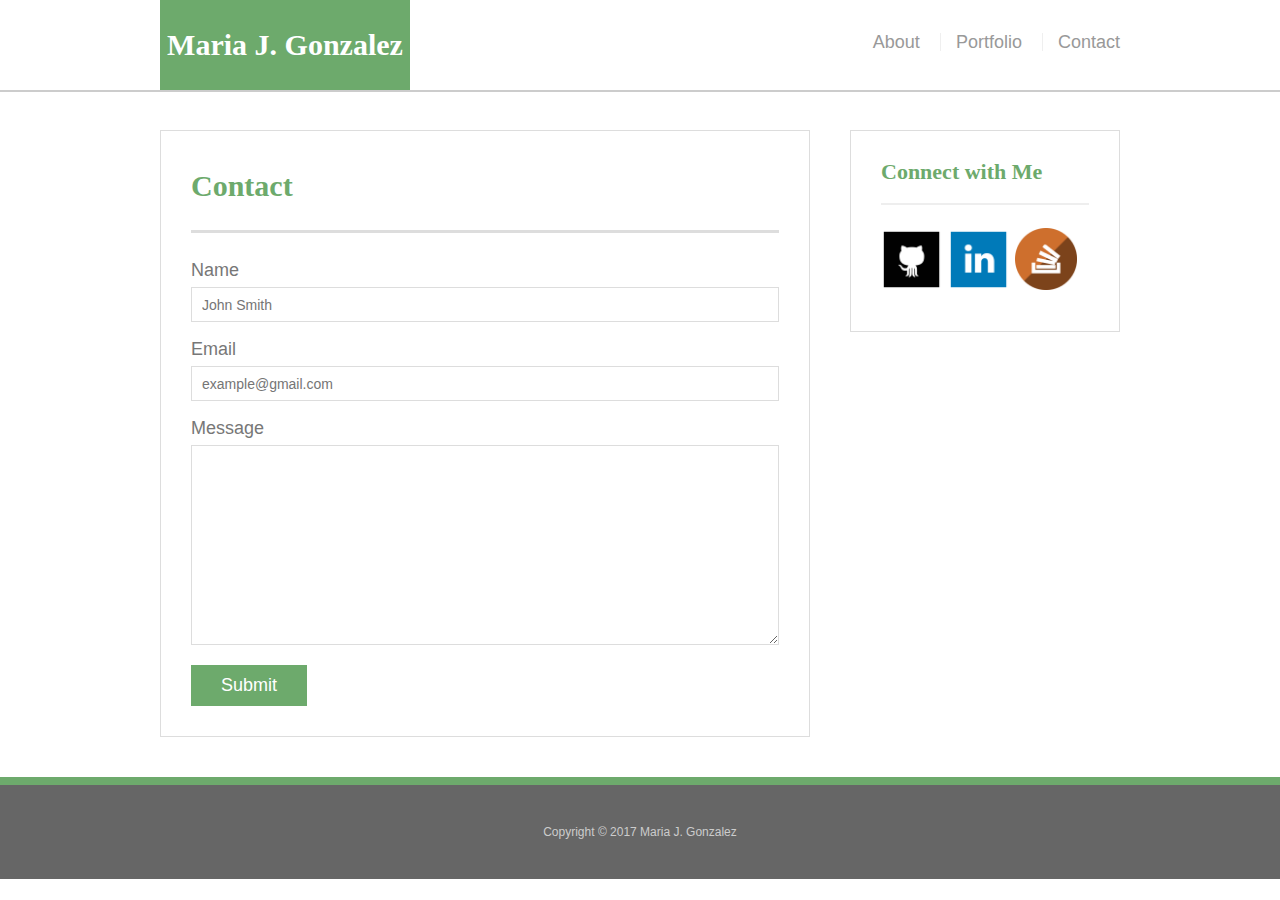
<file: contact.html>
<!doctype html>
<html lang="en-us">

<head>
  <meta charset="UTF-8">

  <meta name="viewport" content="width=device-width, initial-scale=1">

  <title>Contact | Maria Gonzalez</title>
  <link rel="stylesheet" type="text/css" href="assets/reset.css">
  <link rel="stylesheet" type="text/css" href="assets/style.css">
</head>

<body>

  <header id="masthead">
    <div class="container">
      <a href="index.html" id="logo">Maria J. Gonzalez</a>
      <nav>
        <a href="index.html">About</a>
        <a href="portfolio.html">Portfolio</a>
        <a href="contact.html">Contact</a>
      </nav>
    </div>
  </header>

  <div id="main-container" class="container">
    <section class="main-section">
      <h1>Contact</h1>

      <form id="contact-form">
        <ul>
          <li>
            <label for="name">Name</label>
            <input type="text" id="name" name="name" placeholder="John Smith" required="required">
          </li>
          <li>
            <label for="email">Email</label>
            <input type="email" id="email" name="email" placeholder="example@gmail.com" required="required">
          </li>
          <li>
            <label for="message">Message</label>
            <textarea id="message" name="message" required="required"></textarea>
          </li>
        </ul>
        <input type="submit">
      </form>

    </section>

    <section class="sidebar">
      <div id="connect">
        <h2>Connect with Me</h2>
                <a href="https://github.com/mjg2791" target="_blank">
                <img src="assets/images/github.png" class="social" alt="GitHub" /></a>
                <a href="https://www.linkedin.com/in/mjgonzalez27//" target="_blank">
                <img src="assets/images/linkedin.png" class="social" alt="LinkedIn" /></a>
                <a href="https://stackexchange.com/users/12235311/maria" target="_blank">
                <img src="assets/images/stackoverflow.png" class="social" alt="Stack Overflow" /></a>
      </div>
    </section>
  </div>

  <footer>
    <div class="container">
      Copyright &copy; 2017 Maria J. Gonzalez
    </div>
  </footer>
</body>

</html>
</file>
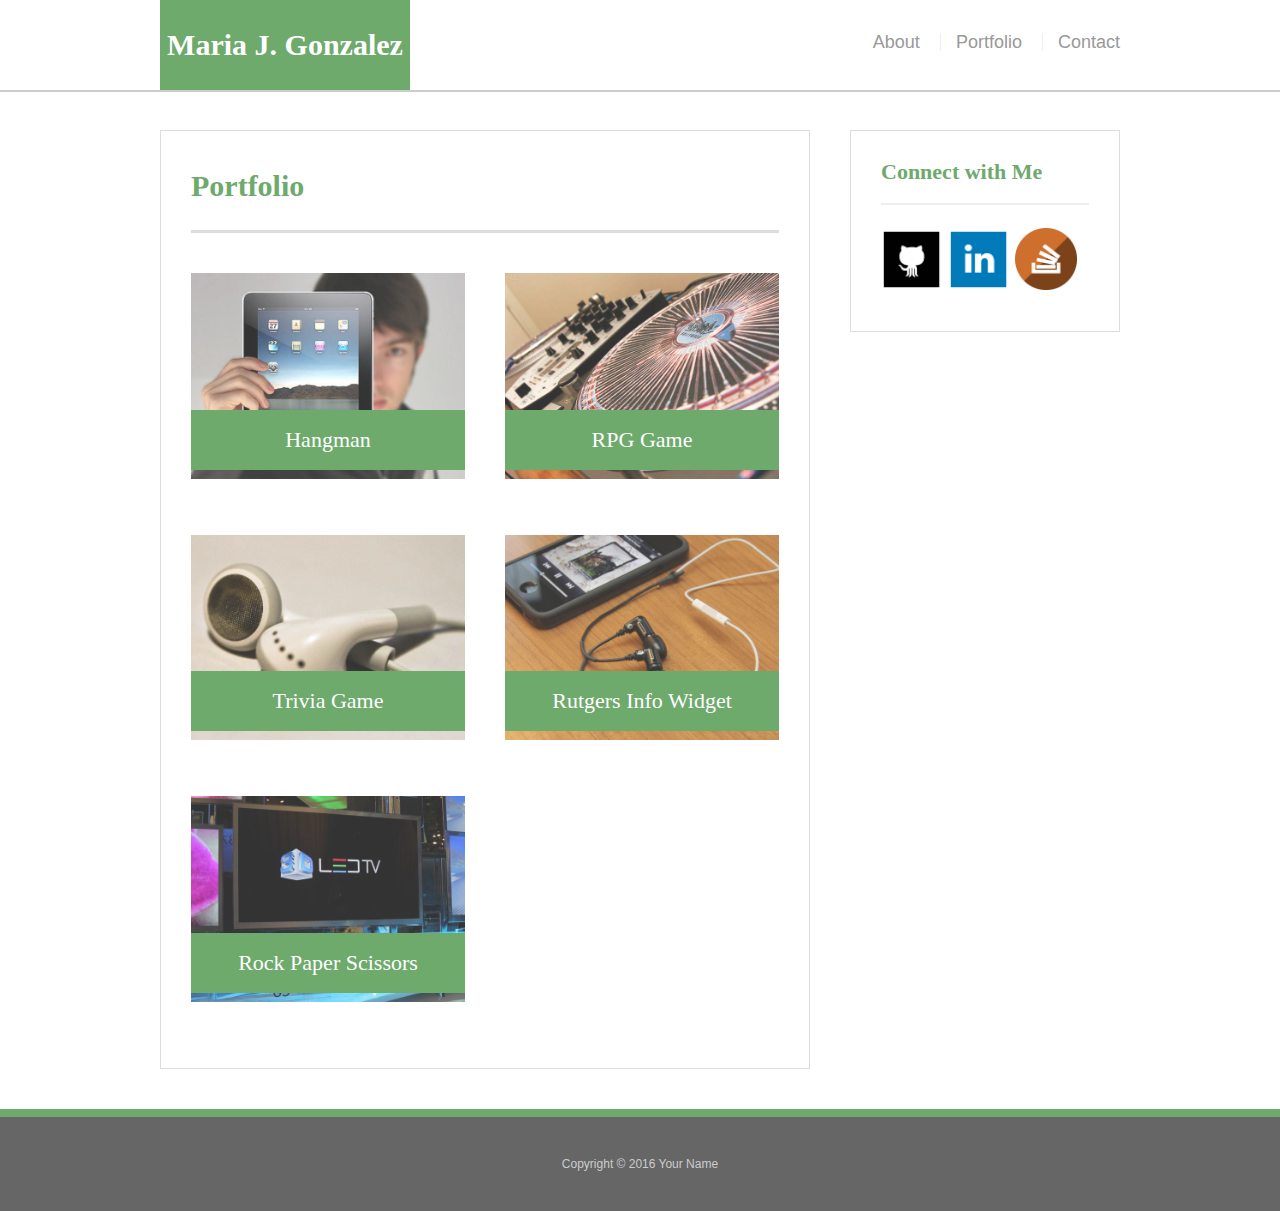
<file: portfolio.html>
<!doctype html>
<html lang="en-us">

<head>
  <meta charset="UTF-8">

  <meta name="viewport" content="width=device-width, initial-scale=1">

  <title>Portfolio | Maria Gonzalez</title>
  <link rel="stylesheet" type="text/css" href="assets/reset.css">
  <link rel="stylesheet" type="text/css" href="assets/style.css">
</head>

<body>

  <header id="masthead">
    <div class="container">
      <a href="index.html" id="logo">Maria J. Gonzalez</a>
      <nav>
        <a href="index.html">About</a>
        <a href="portfolio.html">Portfolio</a>
        <a href="contact.html">Contact</a>
      </nav>
    </div>
  </header>


  <div id="main-container" class="container">
    <section class="main-section">
      <h1>Portfolio</h1>

      <div class="work">
        <img src="assets/images/technics-q-c-640-480-1.jpg" alt="hangman">

        <h3>Hangman</h3>
      </div>
      <div class="work">
        <img src="assets/images/technics-q-c-640-480-2.jpg" alt="RPG Game">

        <h3>RPG Game</h3>
      </div>
      <div class="work">
        <img src="assets/images/technics-q-c-640-480-5.jpg" alt="Trivia Game">

        <h3>Trivia Game</h3>
      </div>
      <div class="work">
        <img src="assets/images/technics-q-c-640-480-7.jpg" alt="Rutgers Info Widget">

        <h3>Rutgers Info Widget</h3>
      </div>
      <div class="work">
        <img src="assets/images/technics-q-c-640-480-9.jpg" alt="Rock Paper Scissors">

        <h3>Rock Paper Scissors</h3>
      </div>

    </section>


  <section class="sidebar">
      <div id="connect">
        <h2>Connect with Me</h2>
                <a href="https://github.com/mjg2791" target="_blank">
                <img src="assets/images/github.png" class="social" alt="GitHub" /></a>
                <a href="https://www.linkedin.com/in/mjgonzalez27//" target="_blank">
                <img src="assets/images/linkedin.png" class="social" alt="LinkedIn" /></a>
                <a href="https://stackexchange.com/users/12235311/maria" target="_blank">
                <img src="assets/images/stackoverflow.png" class="social" alt="Stack Overflow" /></a>
      </div>
    </section>
  </div>

  <footer>
    <div class="container">
      Copyright &copy; 2016 Your Name
    </div>
  </footer>
</body>

</html>
</file>
<file: assets/style.css>
body {
  font-family: Arial, "Helvetica Neue", Helvetica, sans-serif;
  font-size: 18px;
  line-height: 34px;
  color: #777;

}

* {
  box-sizing: border-box;
}

/* general */

.container {
  width: 100%;
  max-width: 960px;
  margin: 0 auto;
  clear: both;
}

h1,
h2,
h3,
p {
  margin-bottom: 20px;
}

p:last-child {
  margin-bottom: 0;
}

h1,
h2,
h3 {
  font-family: Georgia, Times, "Times New Roman", serif;
  font-weight: 700;
  color: #6DAA6C;
}

h1 {
  padding-bottom: 20px;
  font-size: 30px;
  line-height: 49px;
  border-bottom: 3px solid #ddd;
}

h2,
h3 {
  font-size: 22px;
}

/* header */

#masthead {
  position: fixed;
  z-index: 99;
  width: 100%;
  margin: 0 0 30px;
  overflow: auto;
  color: #fff;
  background: #fff;
  border-bottom: 2px solid #ccc;
}

#logo {
  float: left;
  width: 250px;
  height: 90px;
  font-family: Georgia, Times, "Times New Roman", serif;
  font-size: 30px;
  font-weight: 700;
  line-height: 90px;
  color: #fff;
  text-align: center;
  text-decoration: none;
  background: #6DAA6C;
}

nav {
  float: right;
  margin-top: 25px;
}

nav a {
  display: inline-block;
  padding-left: 15px;
  margin-left: 15px;
  line-height: 18px;
  color: #999;
  text-decoration: none;
  border-left: 1px solid #efefef;
}

nav a:first-child {
  border-left: 0 none;
}

/* footer */

footer {
  padding: 30px 0;
  clear: both;
  font-size: 12px;
  color: #fff;
  color: #ccc;
  text-align: center;
  background: #666;
  border-top: 8px solid #6DAA6C;
}

/* sidebar */

.sidebar {
  float: right;
  width: 100%;
  max-width: 270px;
  padding: 30px;
  margin-bottom: 20px;
  background: #fff;
  border: 1px solid #ddd;
}

h3,
.sidebar h2 {
  padding-bottom: 20px;
  margin-bottom: 15px;
  line-height: 22px;
  border-bottom: 2px solid #eee;
}

.social {
  width: 62px;
  height: 62px;
  margin-top: 8px;
  margin-right: 5px;
}

.social:last-child {
  margin-right: 0;
}

/* main */

#main-container {
  padding-top: 130px;
}

.main-section {
  float: left;
  width: 100%;
  max-width: 650px;
  padding: 30px;
  margin: 0 0 40px;
  background: #fff;
  border: 1px solid #ddd;
}

/* portfolio page */

.work {
  position: relative;
  float: left;
  width: 274px;
  margin: 20px 0 25px;
  overflow: auto;
}

.work:nth-child(even) {
  margin-right: 40px;
}

.work img {
  width: 100%;
  border: 0 none;
  opacity: 0.8;
}

.work h3 {
  position: absolute;
  bottom: 20px;
  width: 100%;
  padding: 15px;
  margin-bottom: 0;
  font-weight: 300;
  line-height: 30px;
  color: #fff;
  text-align: center;
  background: #6DAA6C;
  border-bottom: 0;
}

.auth-image {
  float: left;
  width: 200px;
  height: auto;
  margin-top: 10px;
  margin-right: 25px;
}

/* contact page */

#contact-form ul {
  margin-bottom: 20px;
}

#contact-form li {
  margin-bottom: 10px;
}

label,
input[type=text],
input[type=email],
textarea {
  display: block;
  width: 100%;
}

input[type=text],
input[type=email],
textarea {
  height: 35px;
  padding: 0 10px;
  font-size: 14px;
  border: 1px solid #ddd;
}

textarea {
  height: 200px;
}

input[type=submit] {
  padding: 10px 30px;
  font-size: 18px;
  color: #fff;
  cursor: pointer;
  background: #6DAA6C;
  border: 0 none;
}

@media screen and (max-width: 980px) {
  .wrapper {
    max-width: 100%;
    padding: 20px;
    font-size: auto;
  }
  #header,
  #main-container,
  #main-section,
  #connect,
  #footer {
    width: 100%;
  }
  #header {
    margin-bottom: 40px;
  }
  #main-container {
    margin-bottom: 40px;
  }
  #connect {
    margin-bottom: 40px;
  }

}
@media screen and (max-width: 768px) {
  .wrapper {
    max-width: 100%;
    padding: 20px;
    font-size: auto;
  }
  #header,
  #main-container,
  #main-section,
  #connect,
  #footer {
    width: 100%;
  }
  #header {
    margin-bottom: 40px;
  }
  #main-container {
    margin-bottom: 40px;
  }
  #connect {
    margin-bottom: 40px;
  }

}
@media screen and (max-width: 640px) {
  .wrapper {
    max-width: 100%;
    padding: 20px;
    font-size: auto;
  }
  #header,
  #main-container,
  #main-section,
  #connect,
  #footer {
    width: 100%;
  }
  #header {
    margin-bottom: 40px;
  }
  #main-container {
    margin-bottom: 40px;
  }
  #connect {
    margin-bottom: 40px;
  }

}
</file>
